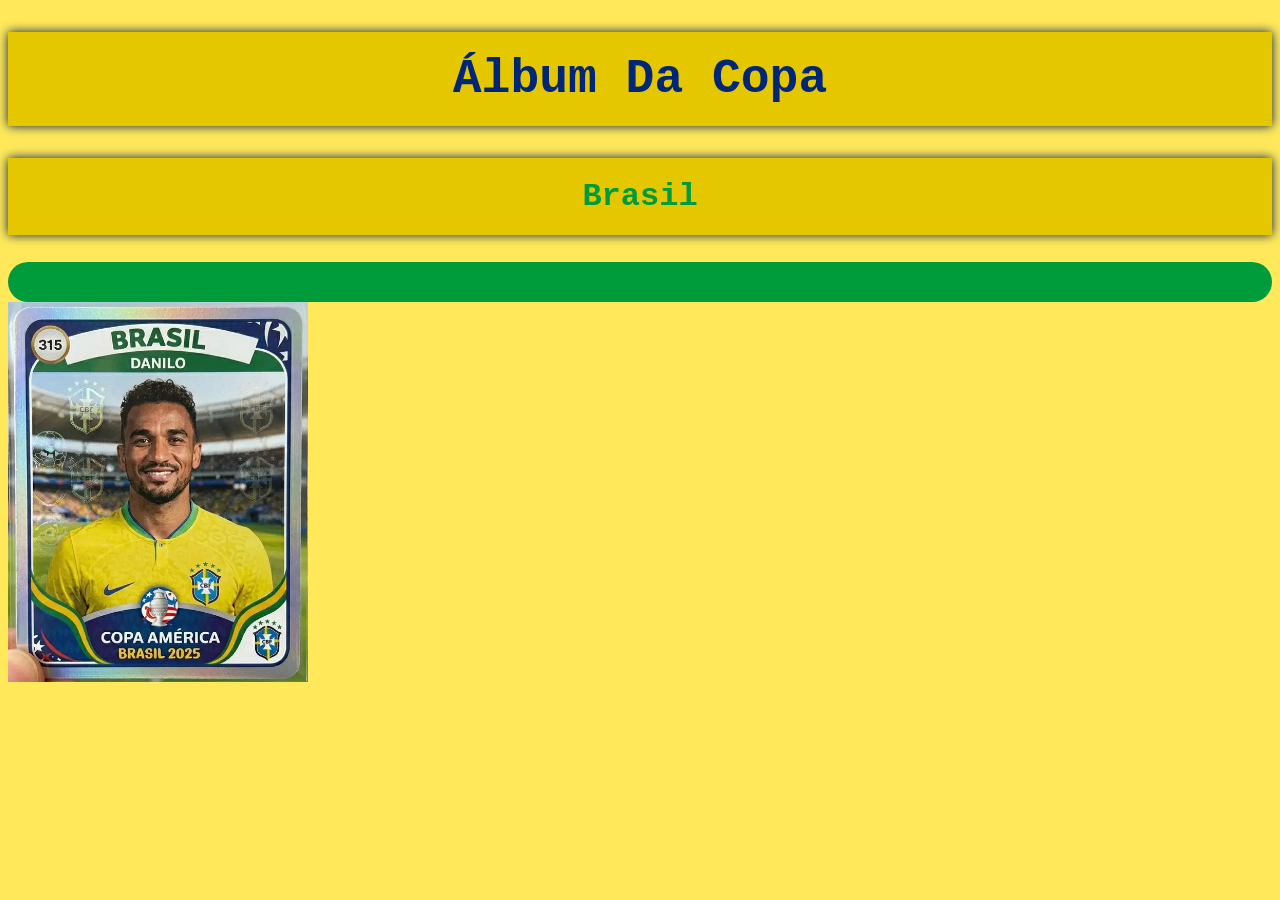
<file: Aula 25-06-2026/index.html>
<!DOCTYPE html>
<html lang="pt-br">
<head>
    <meta charset="UTF-8">
    <meta name="viewport" content="width=device-width, initial-scale=1.0">
    <link rel="stylesheet" href="style.css">
    <title>⚽⚽⚽⚽⚽⚽</title>
</head>
<body>
    <h1>Álbum Da Copa</h1>
    <h2>Brasil</h2>
    <section class="colecao"></section>
        <img class="figurinha" src="danilo (1).webp" alt="">
    </section>
</body>
</html>
</file>
<file: Aula 25-06-2026/style.css>
h1{
    color: var(--brasil-azul);
    font-size: 48px;
    text-align: center;
    font-family: 'Courier New', Courier, monospace;
    box-shadow: 0 0 10px var(--brasil-azul-escuro);
    background-color: var(--brasil-amarelo-escuro);
    padding: 20px;
}

h2{
    color: var(--brasil-verde);
    font-size: 32px;
    text-align: center;
    font-family: 'Courier New', Courier, monospace;
    box-shadow: 0 0 10px var(--brasil-azul-escuro);
    background-color: var(--brasil-amarelo-escuro);
    padding: 20px;
}


.colecao{
    background-color: var(--brasil-verde);
    padding: 20px;
    border-radius: 20px;
    display: flex;
    justify-content: center;
    align-items: center;
    gap: 20px;
    flex-wrap: wrap;
}

.figurinha{
    width: 300px;
}

body{
  background-color: var(--brasil-amarelo-claro);
}
 
:root {
  /* Cores principais */
  --brasil-verde: #009C3B;
  --brasil-amarelo: #FFDF00;
  --brasil-azul: #002776;
  --brasil-branco: #FFFFFF;

  /* Tons auxiliares */
  --brasil-verde-claro: #2DBE62;
  --brasil-verde-escuro: #006B2D;

  --brasil-amarelo-claro: #FFE95A;
  --brasil-amarelo-escuro: #E5C700;

  --brasil-azul-claro: #1E4FB5;
  --brasil-azul-escuro: #00184D;

  /* Neutros */
  --brasil-fundo: #F5F7F4;
  --brasil-texto: #1F1F1F;
  --brasil-borda: #D9D9D9;

  /* Estados */
  --success: #1E8E3E;
  --warning: #F4B400;
  --danger: #D93025;
}
</file>
